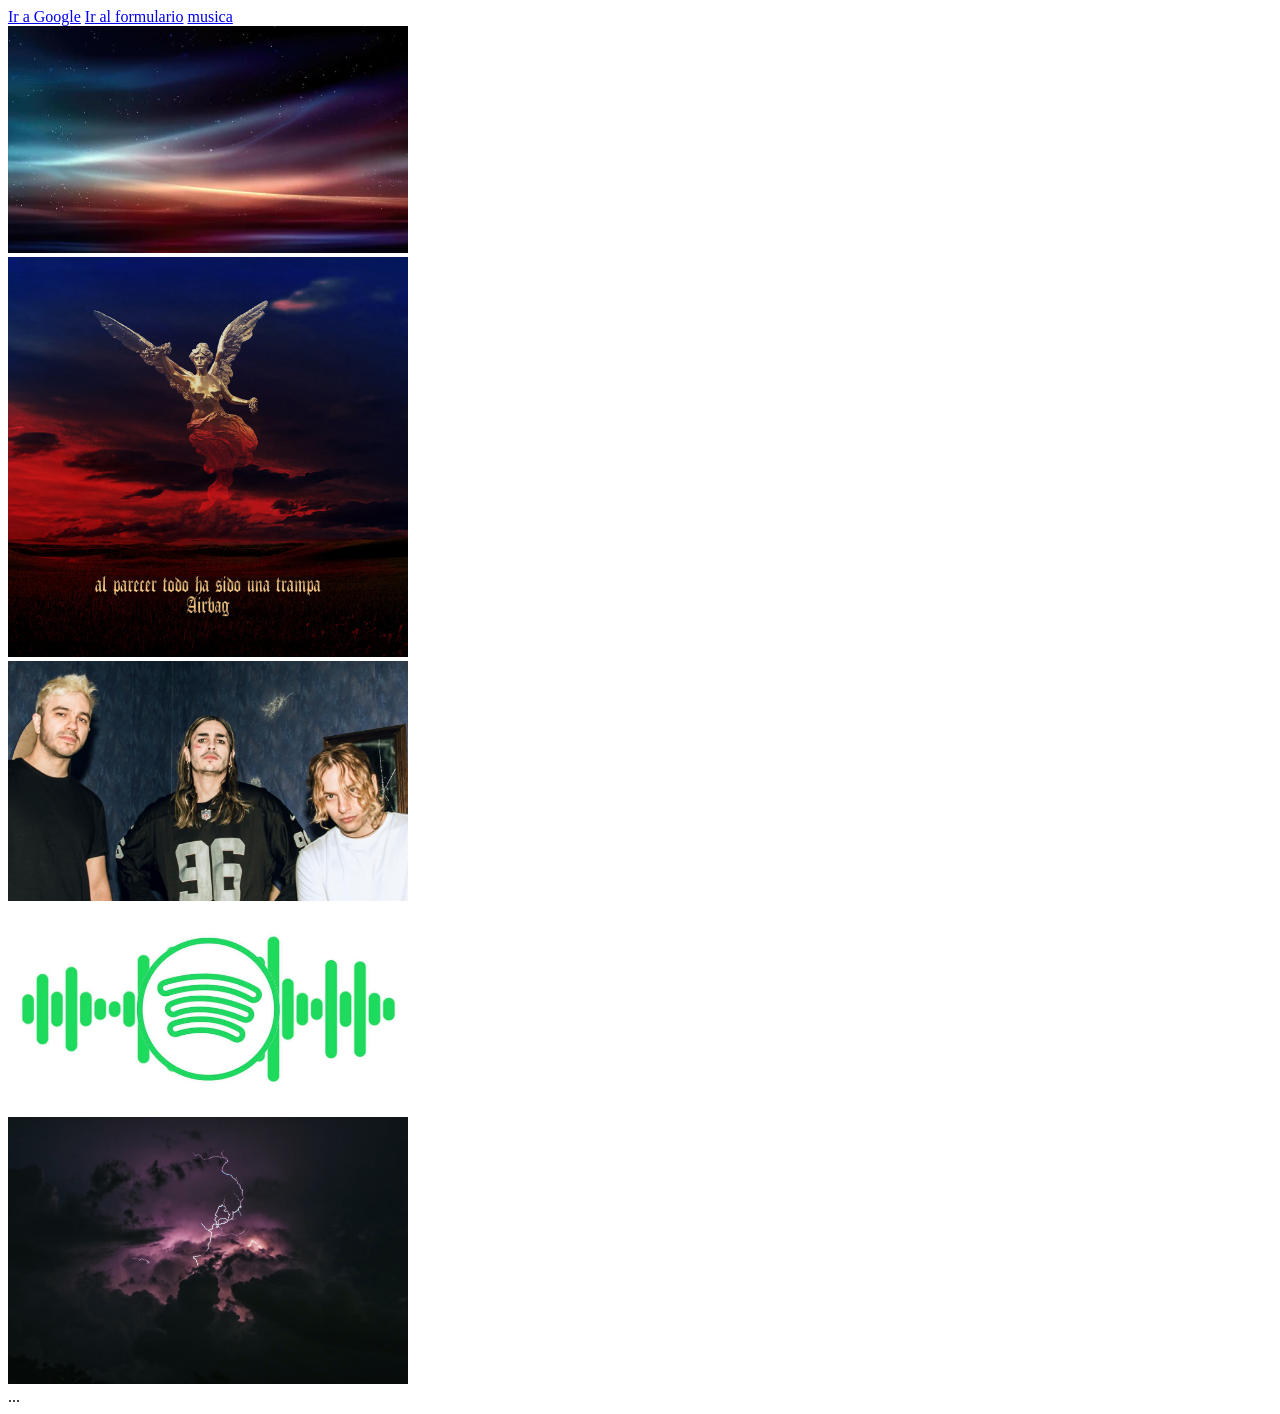
<file: enlacesjuanita/index.html>
<!DOCTYPE html>
<html lang="en">
<head>
    <meta charset="UTF-8">
    <meta name="viewport" content="width=, initial-scale=1.0">
    <title>Document</title>
</head>
<body>
    <a href="https://www.google.com/search?q=google&oq=go&gs_lcrp=[base64]&sourceid=chrome&source=chrome.rb&ie=UTF-8">Ir a Google</a>
<a href="#formulario">Ir al formulario</a>
<a href="musica.html">musica</a>
<br>

<img src="img/a-colorful-night-sky-with-stars-and-clouds-photo.jpeg" alt="" width="400" heigh="480"> 
<br>
<img src="img/ab67616d0000b273536521e97eaf8309fe37ed34.jpg" alt="" width="400" heigh="480"> 
<br>
<img src="img/El-rock-esta-en-un-gran-momento-Airbag-1.jpg" alt="" width="400" heigh="480"> 
<br>
<img src="img/images.jpg" alt="" width="400" heigh="480">
<br>
<img src="img/img1.avif" alt="" width="400" heigh="480"> 
<section id="formulario">...</section>
</body>
</html>
</file>
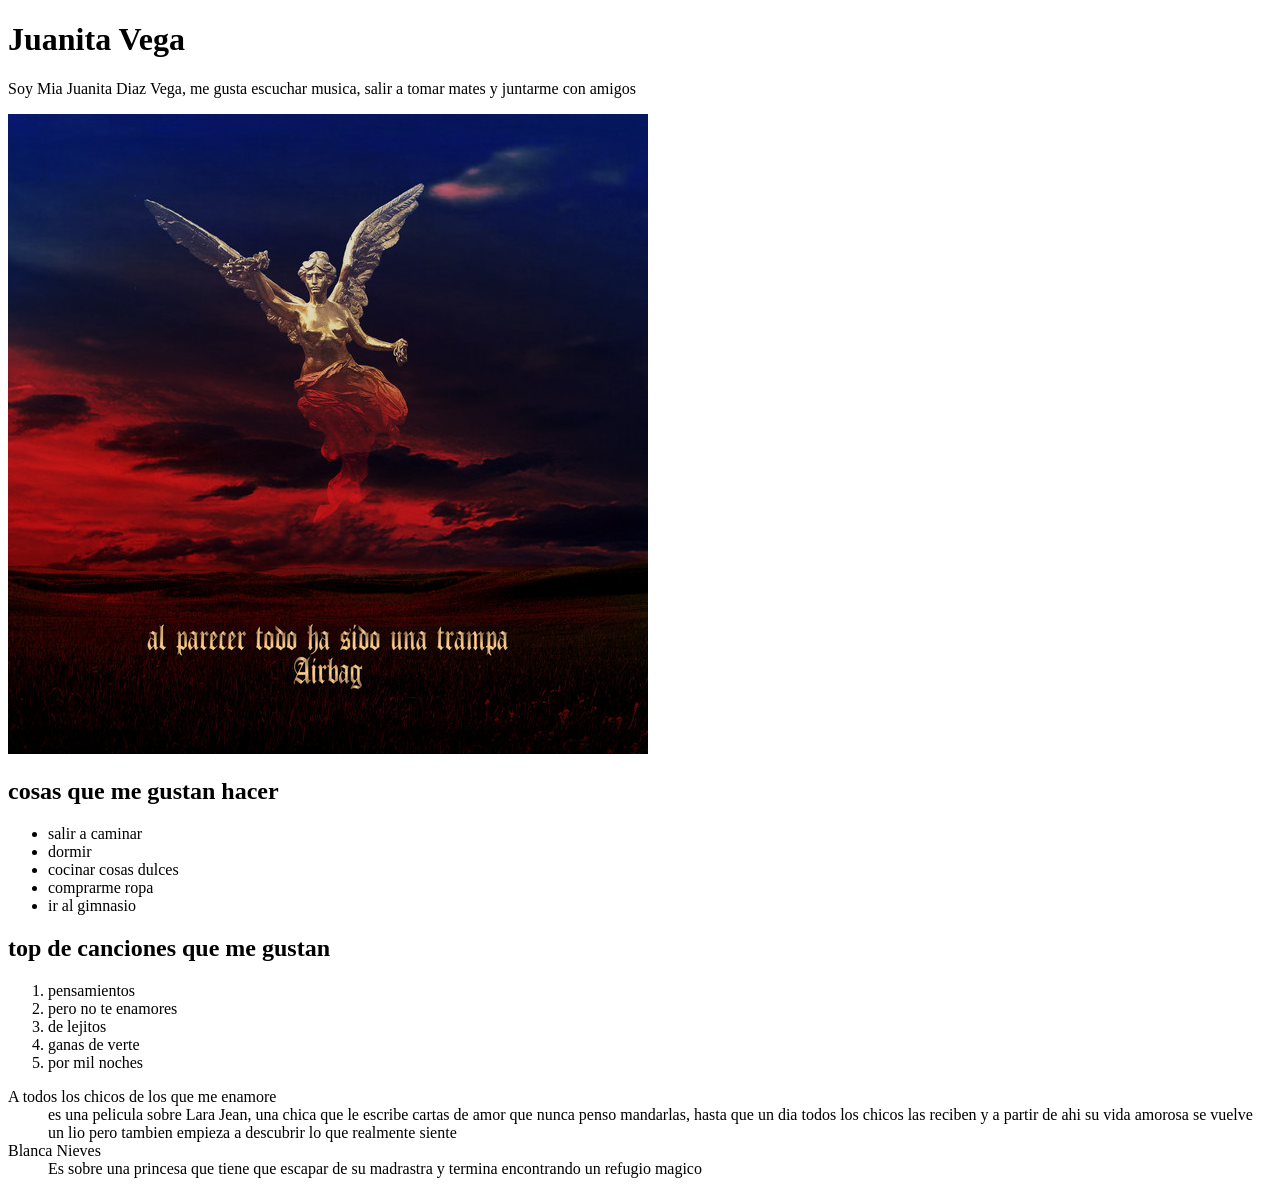
<file: juanitavega/index.html>
<!DOCTYPE html>
<html lang="en">
<head>
    <meta charset="UTF-8">
    <meta name="viewport" content="width=device-width, initial-scale=1.0">
    <title>Document</title>
</head>
<body>
    <h1>Juanita Vega</h1>
    <p>Soy Mia Juanita Diaz Vega, me gusta escuchar musica, salir a tomar mates y juntarme con amigos</p>
    <img src="img/airbag.jpg" alt="">
    <h2>cosas que me gustan hacer</h2>
    <ul>
    <li>salir a caminar</li>
    <li>dormir</li>
    <li>cocinar cosas dulces</li> 
    <li>comprarme ropa</li>
    <li>ir al gimnasio</li>
    </ul>
    <h2>top de canciones que me gustan</h2>
    <ol>
        
         <li>pensamientos</li>
         <li>pero no te enamores</li>
          <li>de lejitos</li>
         <li>ganas de verte</li>  
         <li>por mil noches</li>      
    </ol>
    <dl>
        <dt>A todos los chicos de los que me enamore</dt>
        <dd>es una pelicula sobre Lara Jean, una chica que le escribe cartas de amor que nunca penso mandarlas, hasta que un dia todos los chicos las reciben y a partir de ahi su vida amorosa se vuelve un lio pero tambien empieza a descubrir lo que realmente siente</dd>
<dt>Blanca Nieves</dt>
<dd>Es sobre una princesa que tiene que escapar de su madrastra y termina encontrando un refugio magico</dd>
    </dl>
<source>
</body>
</html>
</file>
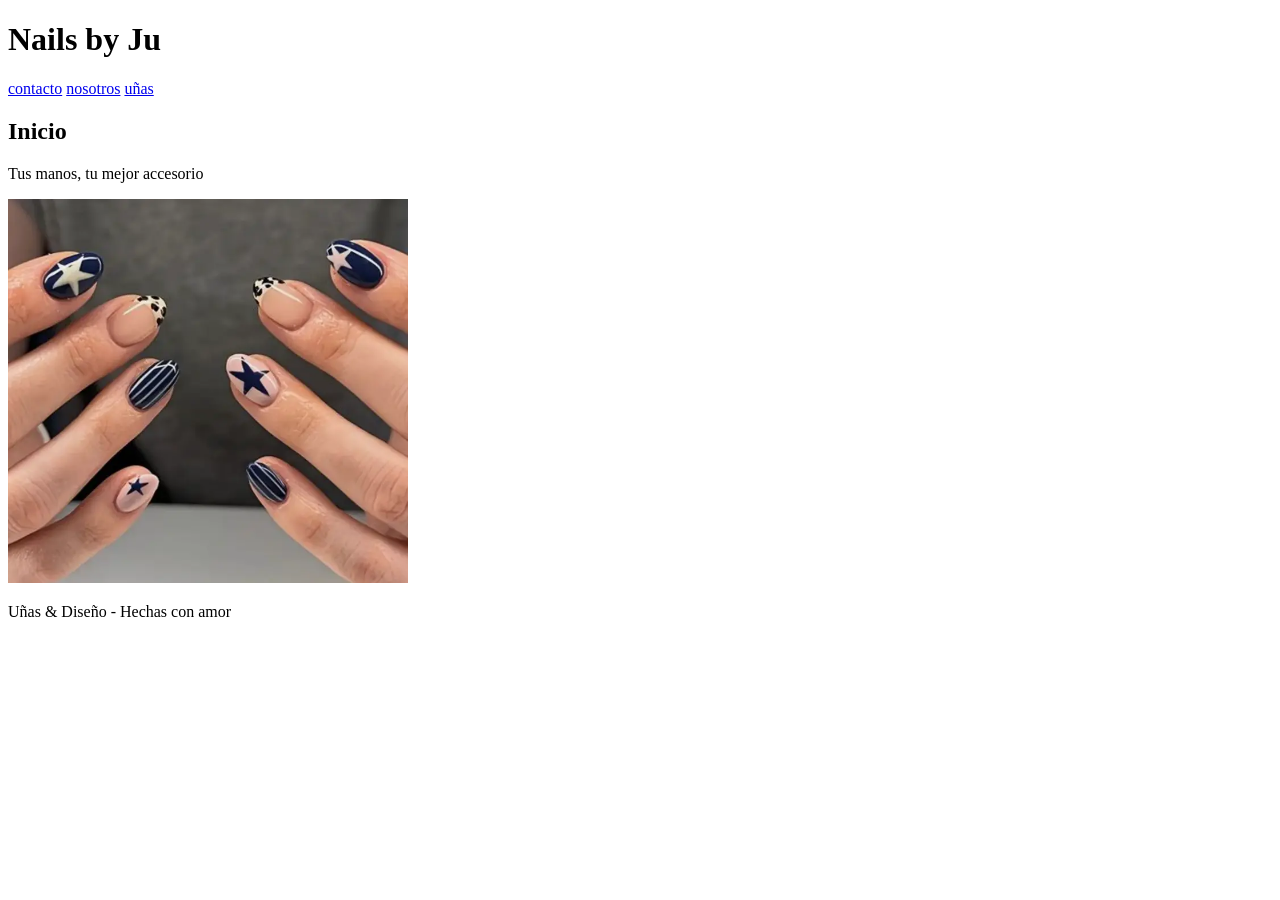
<file: tp2 juanita vega/index.html>
<!DOCTYPE html>
<html lang="en">
<head>
    <meta charset="UTF-8">
    <meta name="viewport" content="width=device-width, initial-scale=1.0">
    <title>Document</title>
</head>
<body>
   </head>
<body>
   <h1>Nails by Ju</h1>
    <header>
        <nav>
<a href="contacto.html">contacto</a>
<a href="nosotros.html">nosotros</a>
<a href="uñas.html">uñas</a>
        </nav>
    </header>
<main>
<h2>Inicio</h2>
<p>Tus manos, tu mejor accesorio</p>
<img src="img/hR_v_rDcz.webp" alt="" width="400" heigt="480">
</main>
<footer>
<p>Uñas & Diseño - Hechas con amor</p>
</footer> 
</body>
</html>
</file>
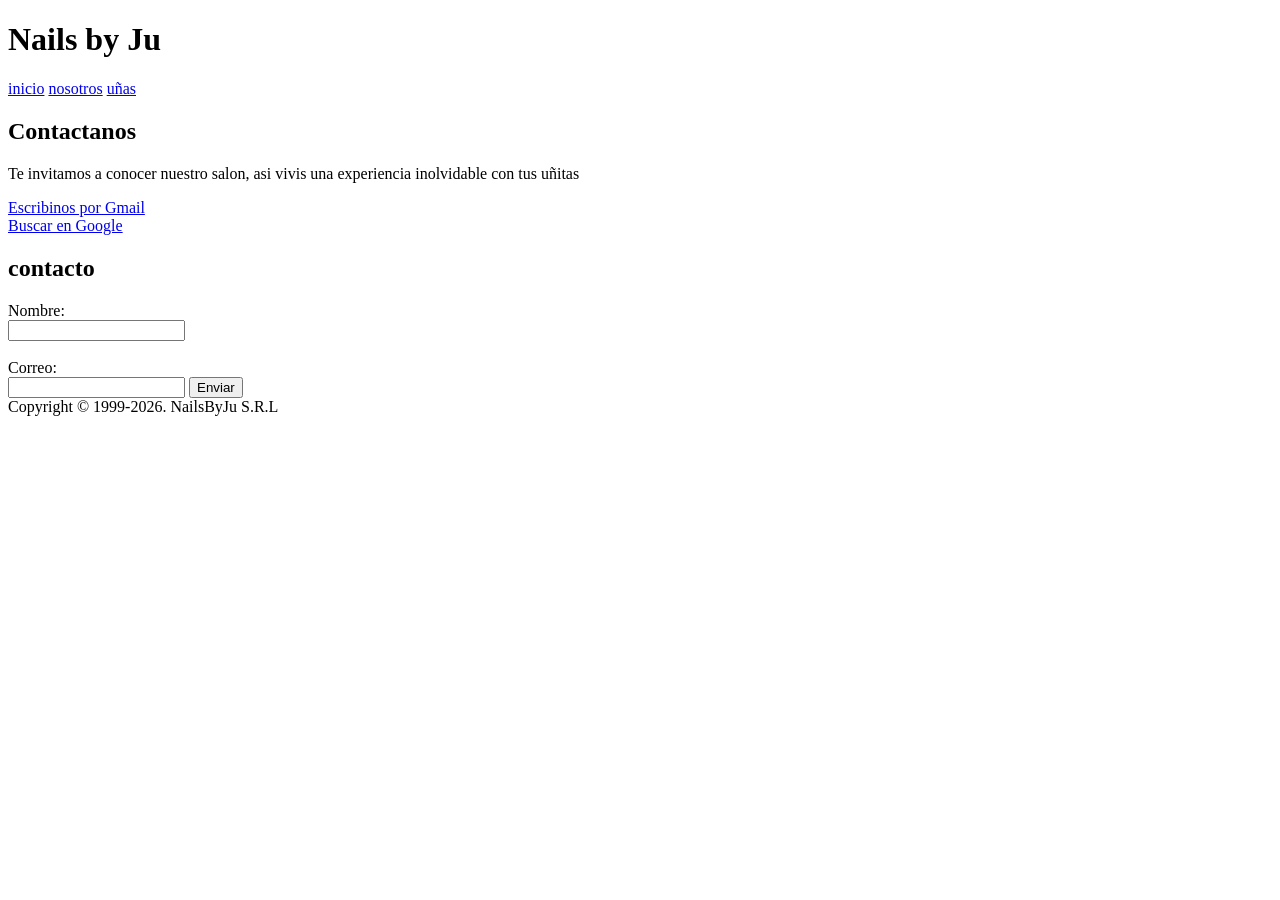
<file: contacto.html>
<!DOCTYPE html>
<html lang="en">
<head>
    <meta charset="UTF-8">
    <meta name="viewport" content="width=device-width, initial-scale=1.0">
    <title>Document</title>
</head>
<body>
    </head>
<body>
   <h1>Nails by Ju</h1>
    <header>
        <nav>
<a href="index.html">inicio</a>
<a href="nosotros.html">nosotros</a>
<a href="uñas.html">uñas</a>
        </nav>
    </header>
<main>
<h2>Contactanos</h2>
<p>Te invitamos a conocer nuestro salon, asi vivis una experiencia inolvidable con tus uñitas</p>
<a href="https://mail.google.com" target="_blank">
Escribinos por Gmail
<br>
</a>
<a href="https://www.google.com" target="_blank">
Buscar en Google
</a>
    <form>
        <h2>contacto</h2>
        <label> Nombre: </label>
        <br>
        <input>
        <br>
        <br>
        <label>Correo:</label>
        <br>
        <input type="enviar">
        <button>Enviar</button>
    </form> 
</main>
<footer>
    Copyright © 1999-2026. NailsByJu S.R.L
</footer>
</body>
</html>
</file>
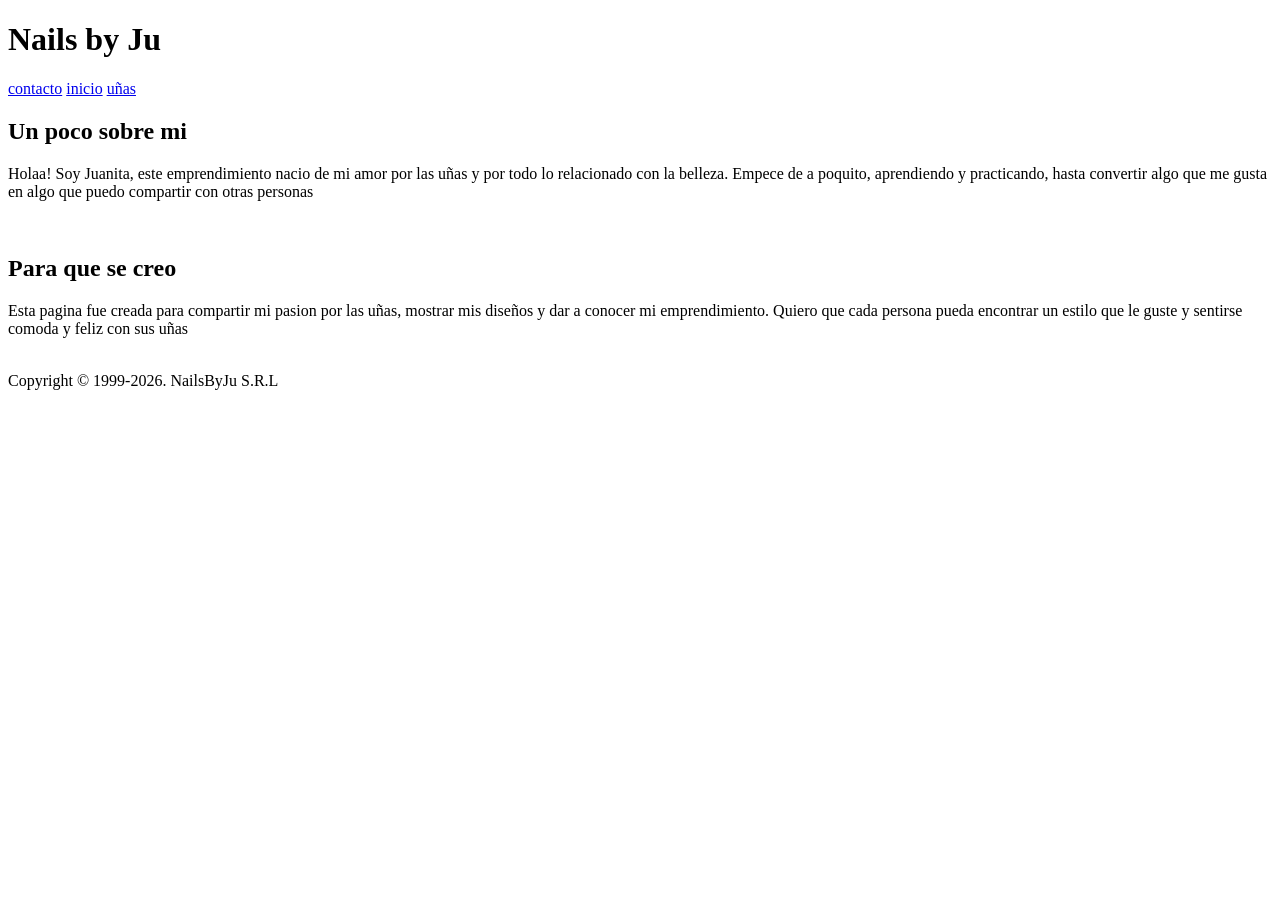
<file: nosotros.html>
<!DOCTYPE html>
<html lang="en">
<head>
    <meta charset="UTF-8">
    <meta name="viewport" content="width=device-width, initial-scale=1.0">
    <title>Document</title>
</head>
<body>
    <h1>Nails by Ju</h1>
    <header>
        <nav>
<a href="contacto.html">contacto</a>
<a href="index.html">inicio</a>
<a href="uñas.html">uñas</a>
        </nav>
    </header>
<main>
<h2>Un poco sobre mi</h2>
<p>Holaa! Soy Juanita, este emprendimiento nacio de mi amor por las uñas y por todo lo relacionado con la belleza. Empece de a poquito, aprendiendo y practicando, hasta convertir algo que me gusta en algo que puedo compartir con otras personas</p>
<br> 
<h2>Para que se creo</h2>
<p>Esta pagina fue creada para compartir mi pasion por las uñas, mostrar mis diseños y dar a conocer mi emprendimiento. Quiero que cada persona pueda encontrar un estilo que le guste y sentirse comoda y feliz con sus uñas</p>
</main> 
<br>
<footer>
 Copyright © 1999-2026. NailsByJu S.R.L
</footer> 
</body>
</html>
</file>
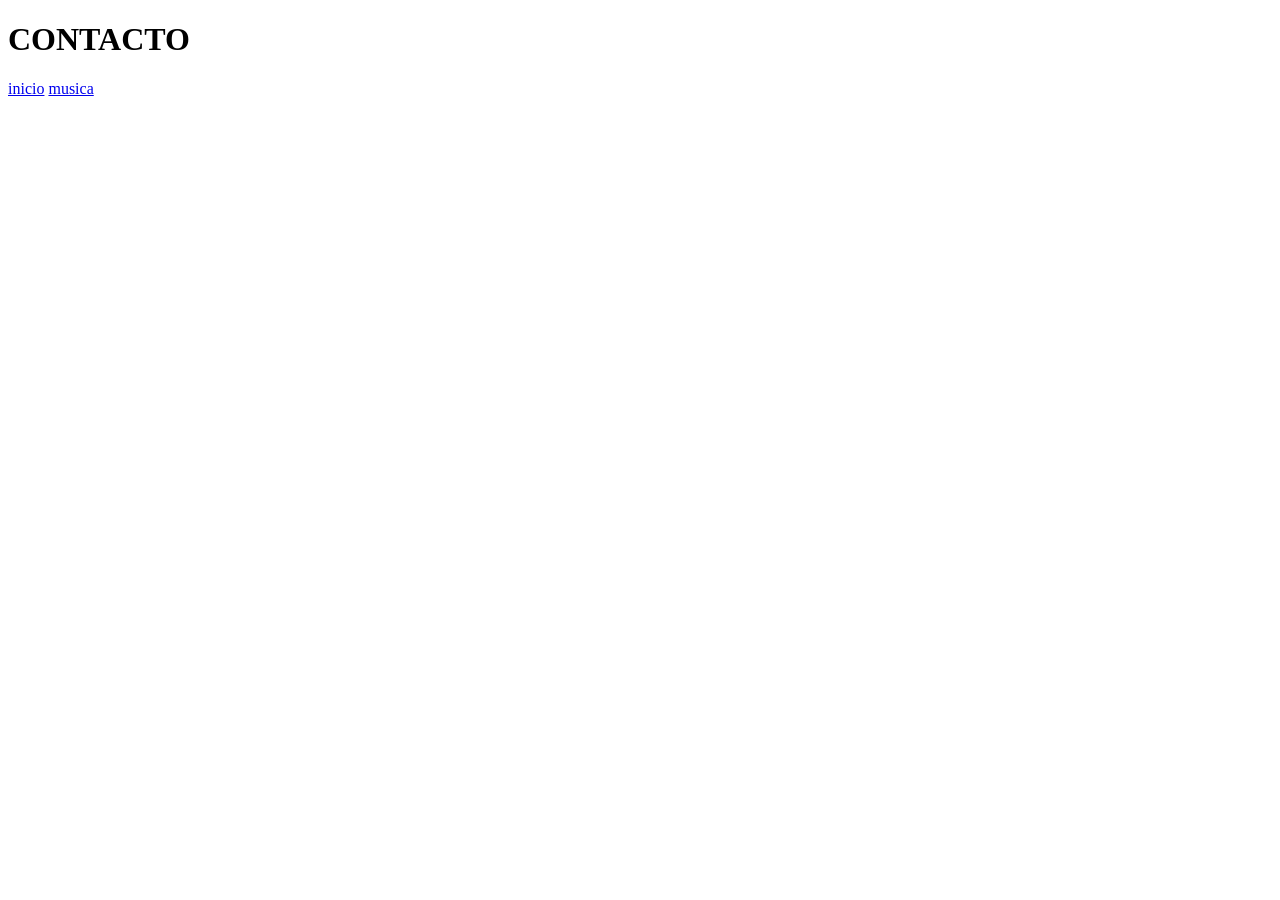
<file: enlacesjuanita/contacto.html>
<!DOCTYPE html>
<html lang="en">
<head>
    <meta charset="UTF-8">
    <meta name="viewport" content="width=device-width, initial-scale=1.0">
    <title>Document</title>
</head>
<body>
    <h1>CONTACTO</h1>
    <a href="index.html">inicio</a>
<a href="musica.html">musica</a>
</body>
</html>
</file>
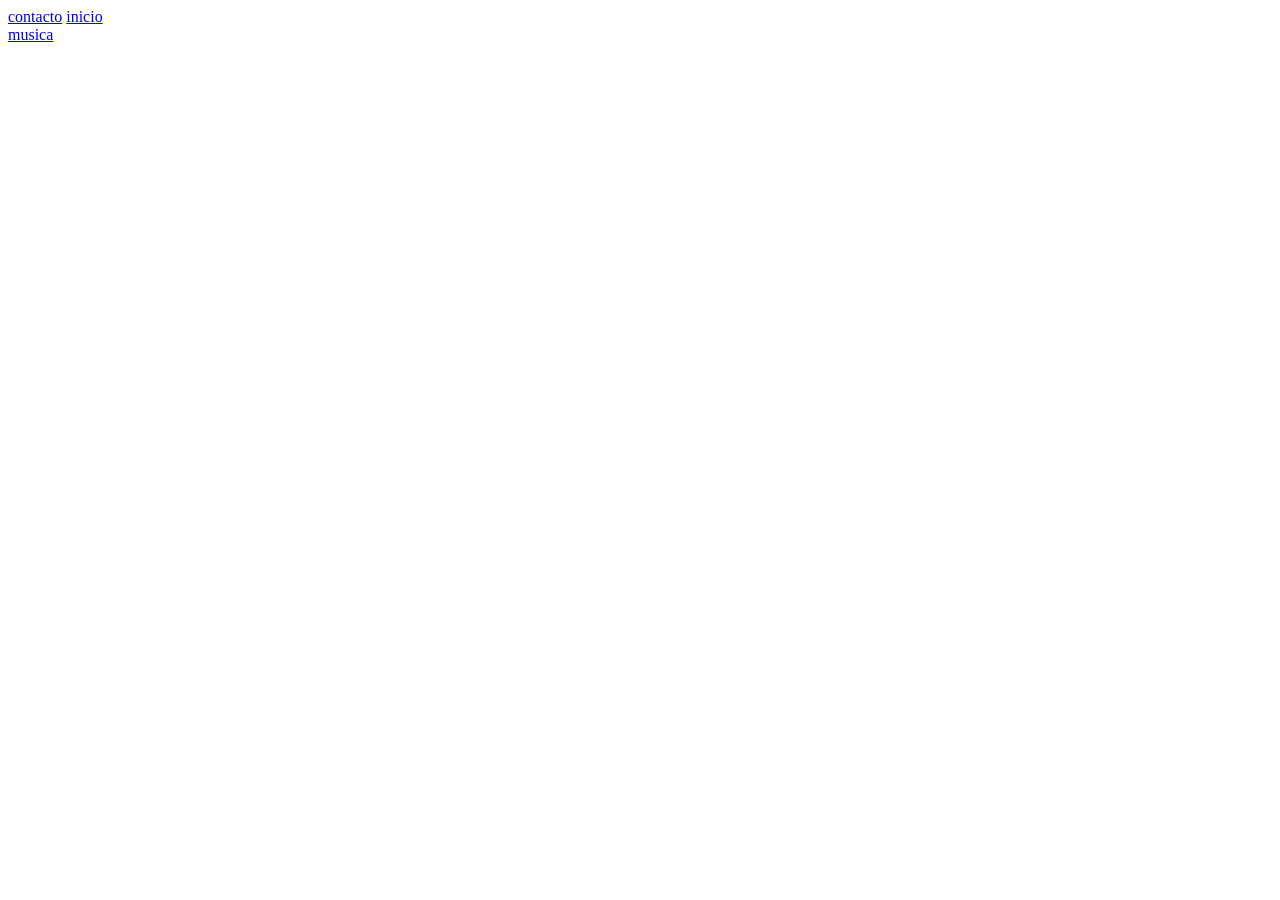
<file: enlacesjuanita/productos.html>
<!DOCTYPE html>
<html lang="en">
<head>
    <meta charset="UTF-8">
    <meta name="viewport" content="width=device-width, initial-scale=1.0">
    <title>Document</title>
</head>
<body>
<header>
    <nav> <a href="contacto.html">contacto</a> 
    <a href="index.html">inicio</a></nav>
    <a href="musica.html">musica</a>
</header>
<main>



</main>
<footer></footer>
</body>
</html>
</file>
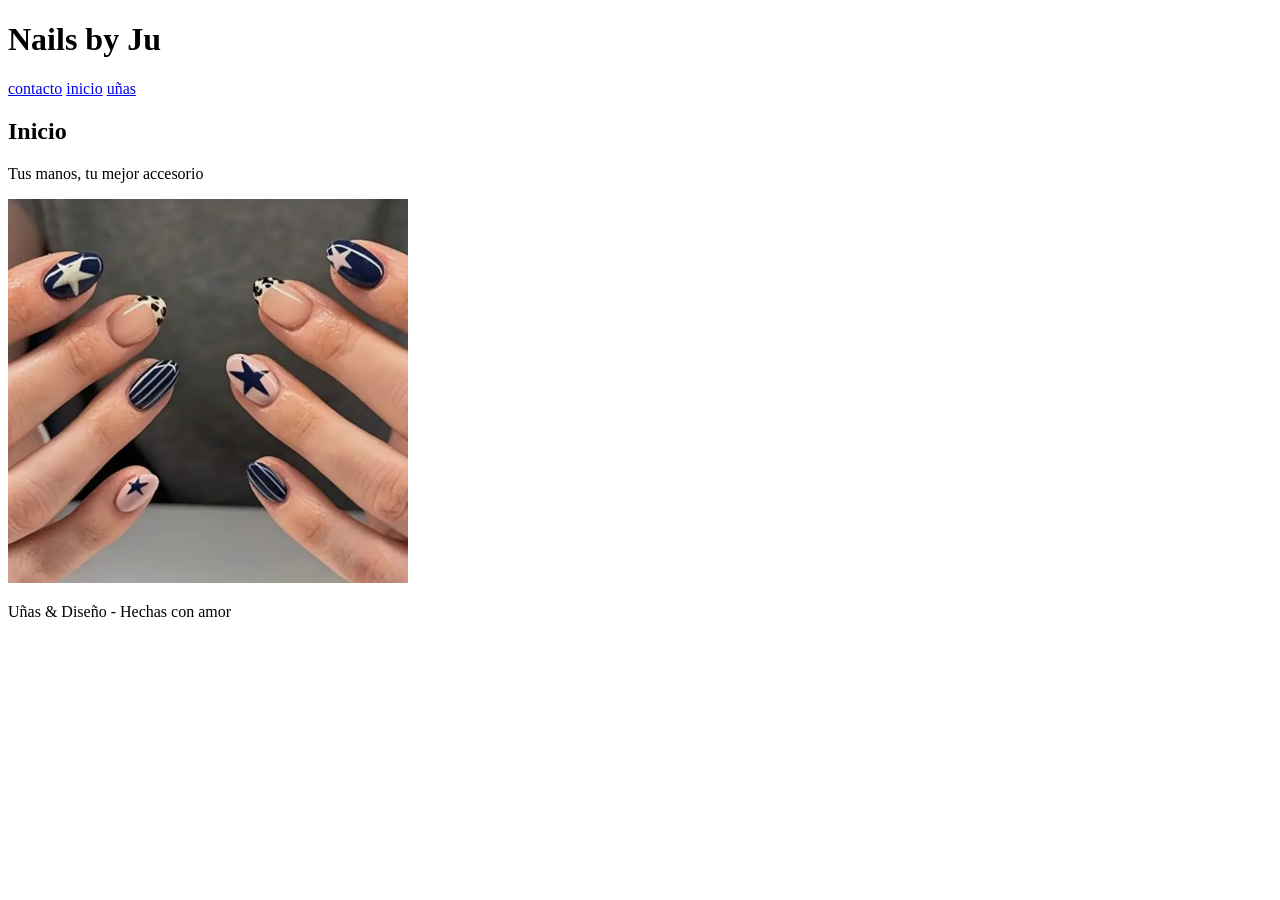
<file: tp2 juanita vega/nosotros.html>
<!DOCTYPE html>
<html lang="en">
<head>
    <meta charset="UTF-8">
    <meta name="viewport" content="width=device-width, initial-scale=1.0">
    <title>Document</title>
</head>
<body>
    <h1>Nails by Ju</h1>
    <header>
        <nav>
<a href="contacto.html">contacto</a>
<a href="index.html">inicio</a>
<a href="uñas.html">uñas</a>
        </nav>
    </header>
<main>
<h2>Inicio</h2>
<p>Tus manos, tu mejor accesorio</p>
<img src="img/hR_v_rDcz.webp" alt="" width="400" heigt="480">
</main>
<footer>
<p>Uñas & Diseño - Hechas con amor</p>
</footer> 
</body>
</html>
</file>
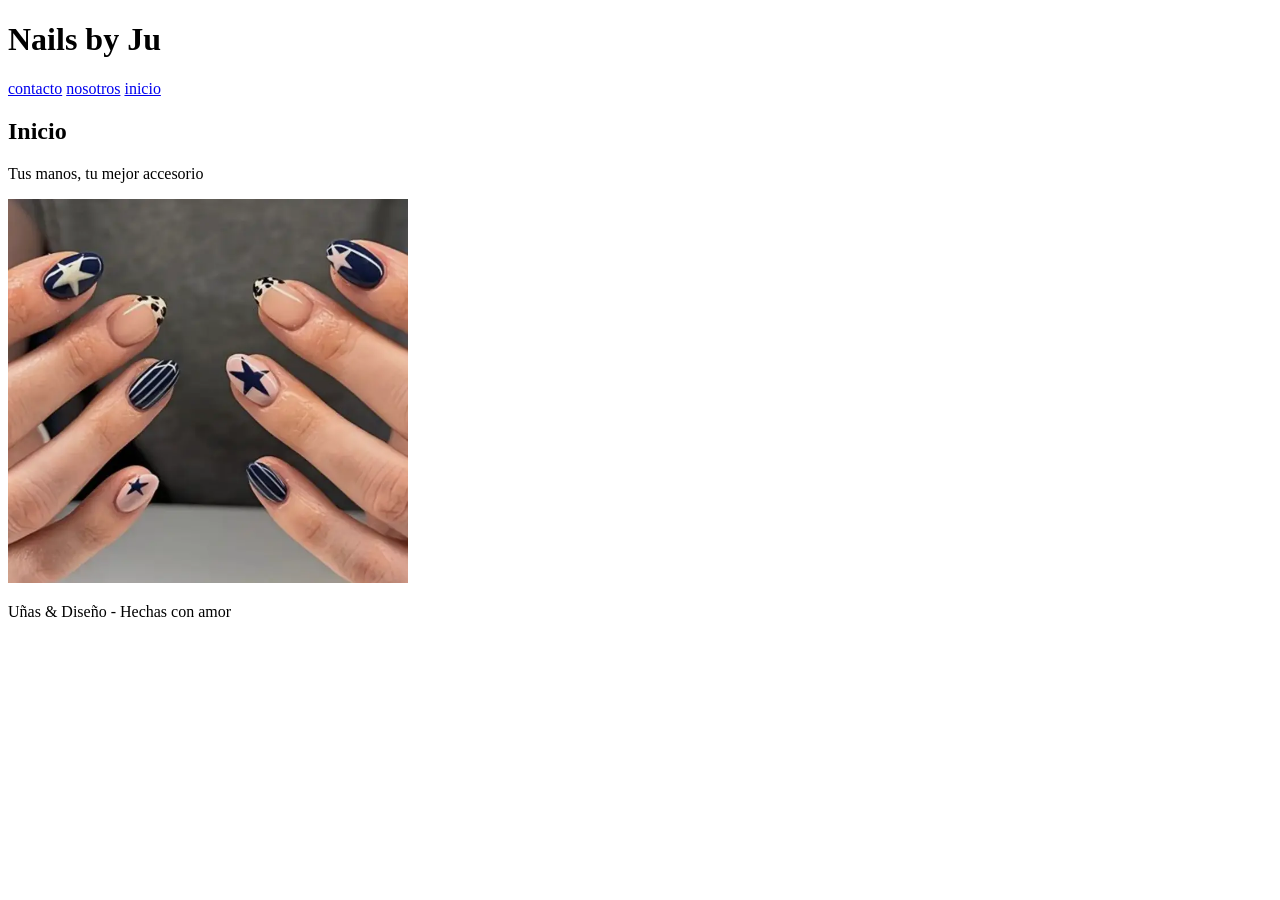
<file: tp2 juanita vega/uñas.html>
<!DOCTYPE html>
<html lang="en">
<head>
    <meta charset="UTF-8">
 <meta name="viewport" content="width=device-width, initial-scale=1.0">
    <title>Document</title>
</head>
<h1>Nails by Ju</h1>
    <header>
        <nav>
<a href="contacto.html">contacto</a>
<a href="nosotros.html">nosotros</a>
<a href="index.html">inicio</a>
        </nav>
    </header>
<main>
<h2>Inicio</h2>
<p>Tus manos, tu mejor accesorio</p>
<img src="img/hR_v_rDcz.webp" alt="" width="400" heigt="480">
</main>
<footer>
<p>Uñas & Diseño - Hechas con amor</p>
</footer> 

</body>
</html>
</file>
